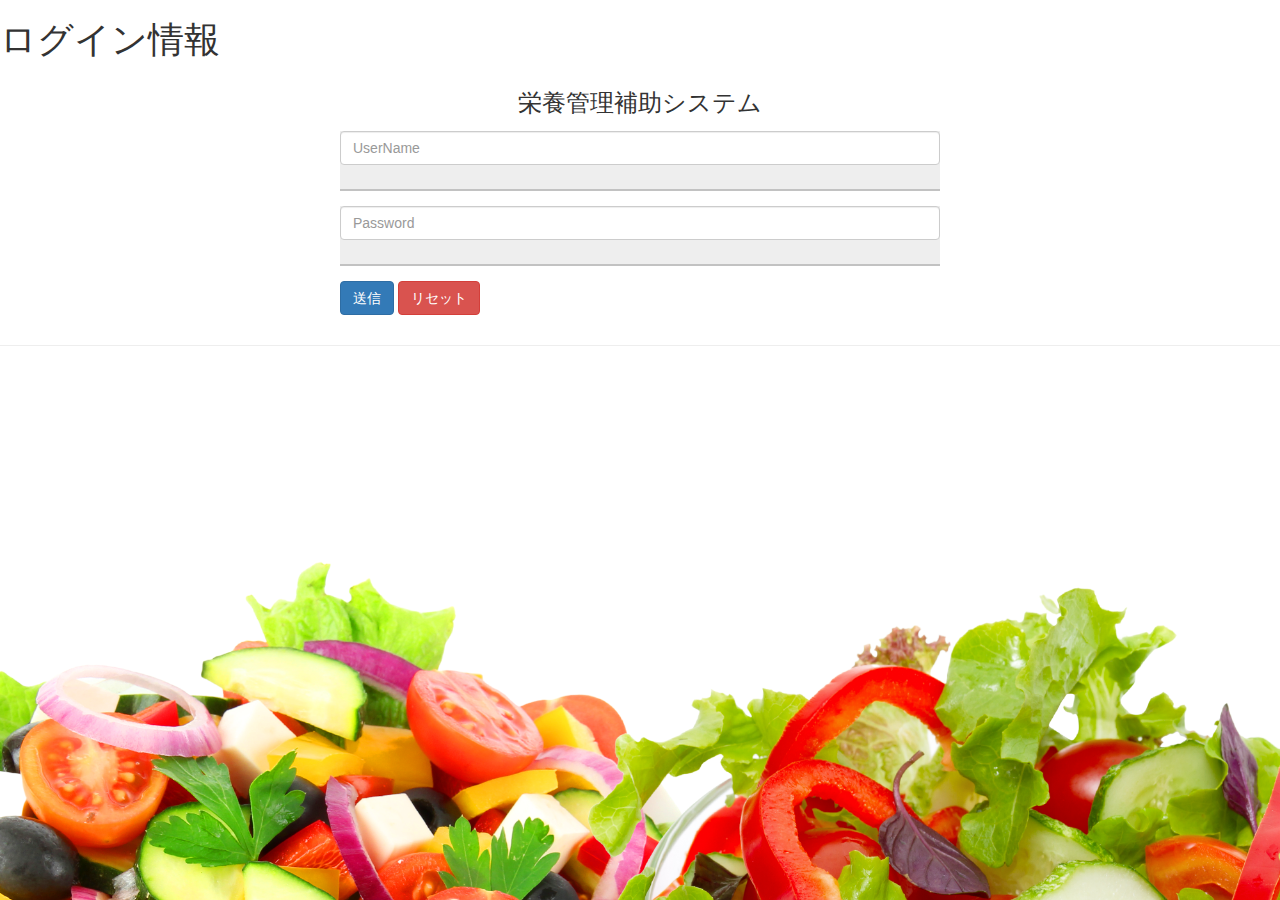
<file: login/index.html>
<!DOCTYPE HTML>
<html lang="ja">
<head>
<meta charset="utf-8" />
<meta name="viewport" content="width=device-width, initial-scale=1">
<title>ログイン</title>
<link rel="stylesheet" type="text/css" href="entry02.css">
<link rel="stylesheet" href="https://maxcdn.bootstrapcdn.com/bootstrap/3.3.0/css/bootstrap.min.css">
</head>
<body>
<h1>ログイン情報</h1>
<meta http-equiv="Content-Type" content="text/html; charset=UTF-8">
        <script
			  src="https://code.jquery.com/jquery-3.4.1.min.js"
			  integrity="sha256-CSXorXvZcTkaix6Yvo6HppcZGetbYMGWSFlBw8HfCJo="
              crossorigin="anonymous"></script>
		<script src="login_ajax.js">
        </script>
<div class = "frame">
  <div class="box0">

    <h3>栄養管理補助システム</h3>
  </div>
  
	<form action="login.php" method="POST" id="login">
		<div class="box1">
			<input name="name" class="form-control" id="username" placeholder="UserName">
                </div>
                <div class="box1">
			<input name="userpass" class="form-control" id="password" placeholder="Password">
                </div>
		<button type="submit" class="btn btn-primary" name="login">送信</button>
			<input type="reset" class = "btn btn-danger" value="リセット"><br />

	</form>
</div>
<hr>
<div id="result"></div>
<div id="debug"></div>
</div>
</body>
</html>
</file>
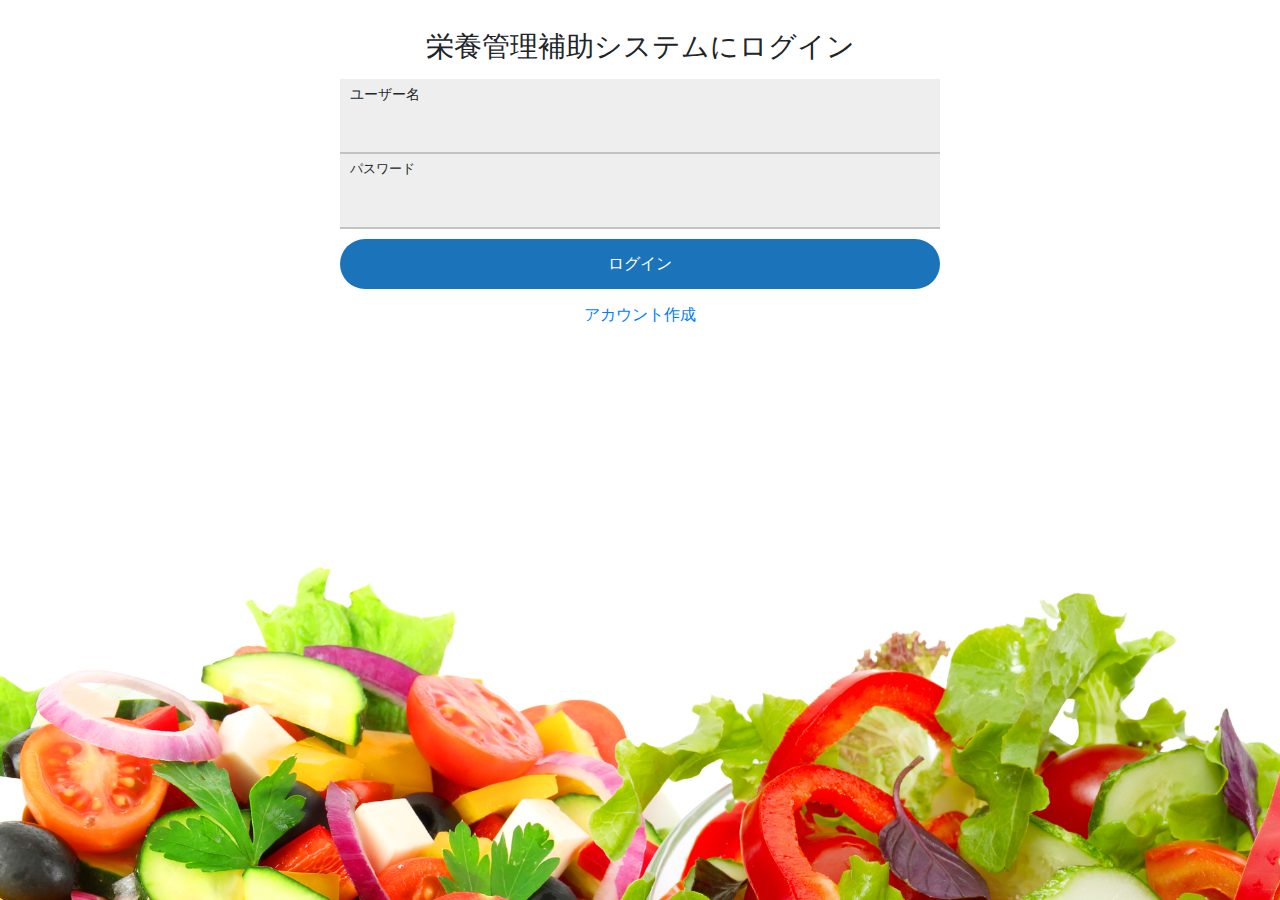
<file: login/login.html>
<!DOCTYPE html>
<head>
<link rel="stylesheet" href="https://stackpath.bootstrapcdn.com/bootstrap/4.3.1/css/bootstrap.min.css" integrity="sha384-ggOyR0iXCbMQv3Xipma34MD+dH/1fQ784/j6cY/iJTQUOhcWr7x9JvoRxT2MZw1T" crossorigin="anonymous">
<meta name="viewport" content="width=device-width, initial-scale=1, shrink-to-fit=no">
</head>
<body>
<link rel="stylesheet" type="text/css" href="entry02.css">


<title>ログイン画面</title>

<div class="frame">
  <div class="box0">
    
    <h3>栄養管理補助システムにログイン</h3>
  </div>
  <div class="box1">
    <label for="text1" id="l_text1">ユーザー名</label>
    <input id="text1" type="text">
  </div>
  <div class="box1">
    <label for="text2" id="l_text2">パスワード</label>
    <input id="text2" type="password">
  </div>
  <button class="btn1" type="submit">ログイン</button>

  <p>
    <br>
    <a href="signup.html">アカウント作成</a>
  </p>
</div>
<script src="https://code.jquery.com/jquery-3.3.1.slim.min.js" integrity="sha384-q8i/X+965DzO0rT7abK41JStQIAqVgRVzpbzo5smXKp4YfRvH+8abtTE1Pi6jizo" crossorigin="anonymous"></script>
<script src="https://cdnjs.cloudflare.com/ajax/libs/popper.js/1.14.7/umd/popper.min.js" integrity="sha384-UO2eT0CpHqdSJQ6hJty5KVphtPhzWj9WO1clHTMGa3JDZwrnQq4sF86dIHNDz0W1" crossorigin="anonymous"></script>
<script src="https://stackpath.bootstrapcdn.com/bootstrap/4.3.1/js/bootstrap.min.js" integrity="sha384-JjSmVgyd0p3pXB1rRibZUAYoIIy6OrQ6VrjIEaFf/nJGzIxFDsf4x0xIM+B07jRM" crossorigin="anonymous"></script>
</body>
</file>
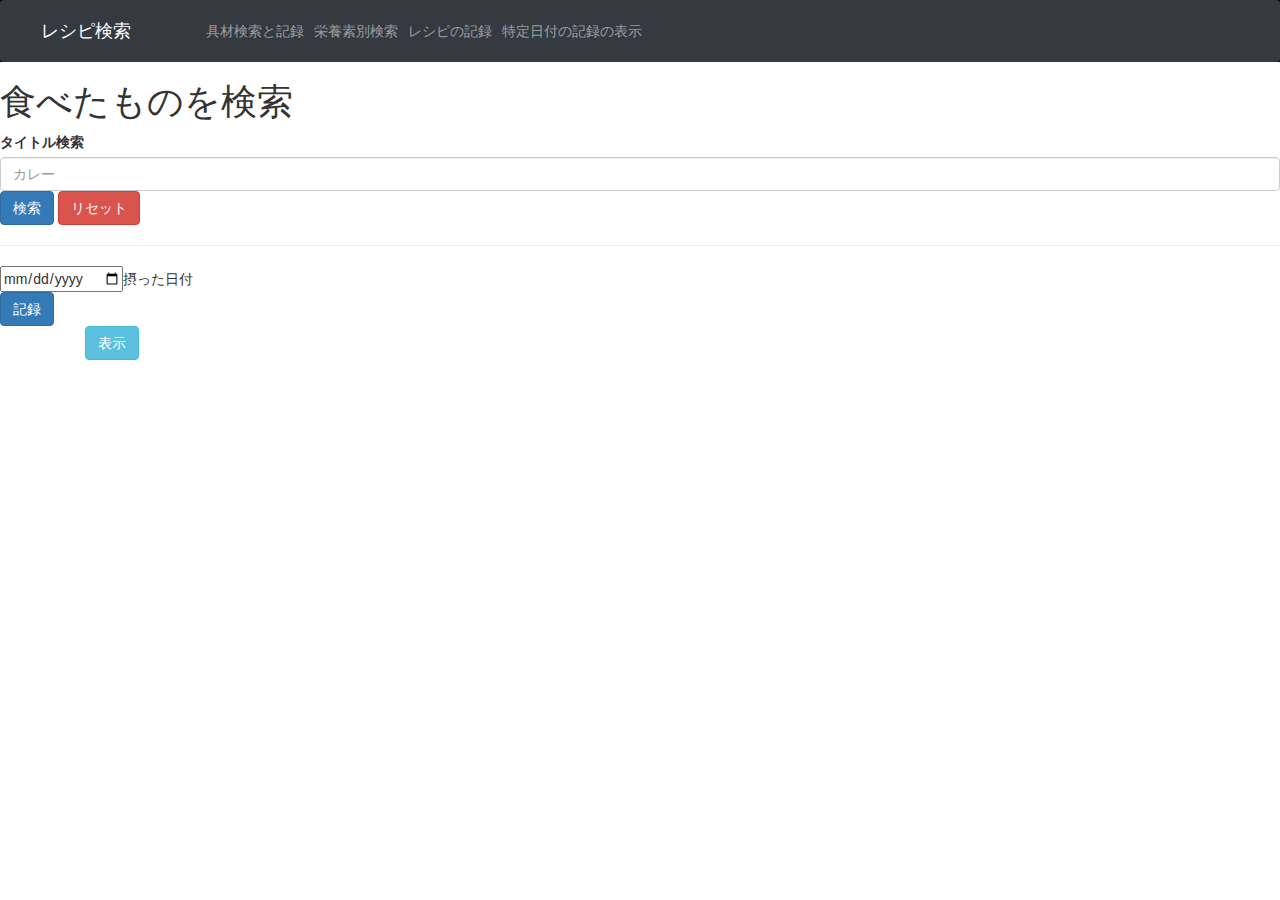
<file: record/recipe.html>
<!DOCTYPE HTML>
<html lang="ja">
<head>
<meta charset="utf-8" />
<meta name="viewport" content="width=device-width, initial-scale=1">
    <!-- BootstrapのCSS読み込み -->
    <link href="../css/bootstrap.min.css" rel="stylesheet">
    <!-- jQuery読み込み -->
    <script src="https://ajax.googleapis.com/ajax/libs/jquery/1.11.3/jquery.min.js"></script>
    <!-- BootstrapのJS読み込み -->
    <script src="../js/bootstrap.min.js"></script>

<title>料理の検索と記録</title>
<link rel="stylesheet" href="style.css">
<link rel="stylesheet" href="https://maxcdn.bootstrapcdn.com/bootstrap/3.3.0/css/bootstrap.min.css">
</head>
<body>
<header>
<nav class="navbar fixed-top navbar-expand-sm navbar-dark bg-dark">
  <a href="ex01.html" class="navbar-brand px-5">レシピ検索</a>
  <button class="navbar-toggler" type="button"
      data-toggle="collapse"
      data-target="#navmenu1"
      aria-controls="navmenu1"
      aria-expanded="false"
      aria-label="Toggle navigation">
    <span class="navbar-toggler-icon"></span>
  </button>
  <div class="collapse navbar-collapse justify-content-end py-2 px-5" id="navmenu1">
    <div class="navbar-nav">
      
      <a class="nav-item nav-link" href="ingredient.html">具材検索と記録</a>
      
      <a class="nav-item nav-link" href="sort/nutrium_sort.html">栄養素別検索</a>
      <a class="nav-item nav-link" href="record.html">レシピの記録</a>
      <a class="nav-item nav-link" href="../view/nutrium_prev/index.html">特定日付の記録の表示</a>
      
    </div>
  </div>
</nav>
</header>

<h1>食べたものを検索</h1>
<meta http-equiv="Content-Type" content="text/html; charset=UTF-8">
        <script
			  src="https://code.jquery.com/jquery-3.4.1.min.js"
			  integrity="sha256-CSXorXvZcTkaix6Yvo6HppcZGetbYMGWSFlBw8HfCJo="
              crossorigin="anonymous"></script>
        <script src="form_submit.js">
        </script>

	<form action="show_recipe_name.php" method="POST" id="search-r">
			<label for="InputName">タイトル検索</label>
			<input name="recipe_keyword" class="form-control" id="InputName" placeholder="カレー">
		<button type="submit" class="btn btn-primary" name="search">検索</button>
			<input type="reset" class = "btn btn-danger" value="リセット"><br />

	</form>
<hr>
<form action="eiyouka_record.php" method="POST" id="record">
<ul>
	<div id="result"></div>
</ul>
	<!--<input type="text" name="quantity" placeholder="1">人分※数字のみ<br>-->
	<input type="date" name="date">摂った日付<br>
<button type="submit" class="btn btn-primary" name="submit">記録</button>
</form>
<div id="debug"></div>
</div>
<div class = "container"><a class="btn btn-info" href="../view/index.html">表示</a></div>
</body>
</html>
</file>
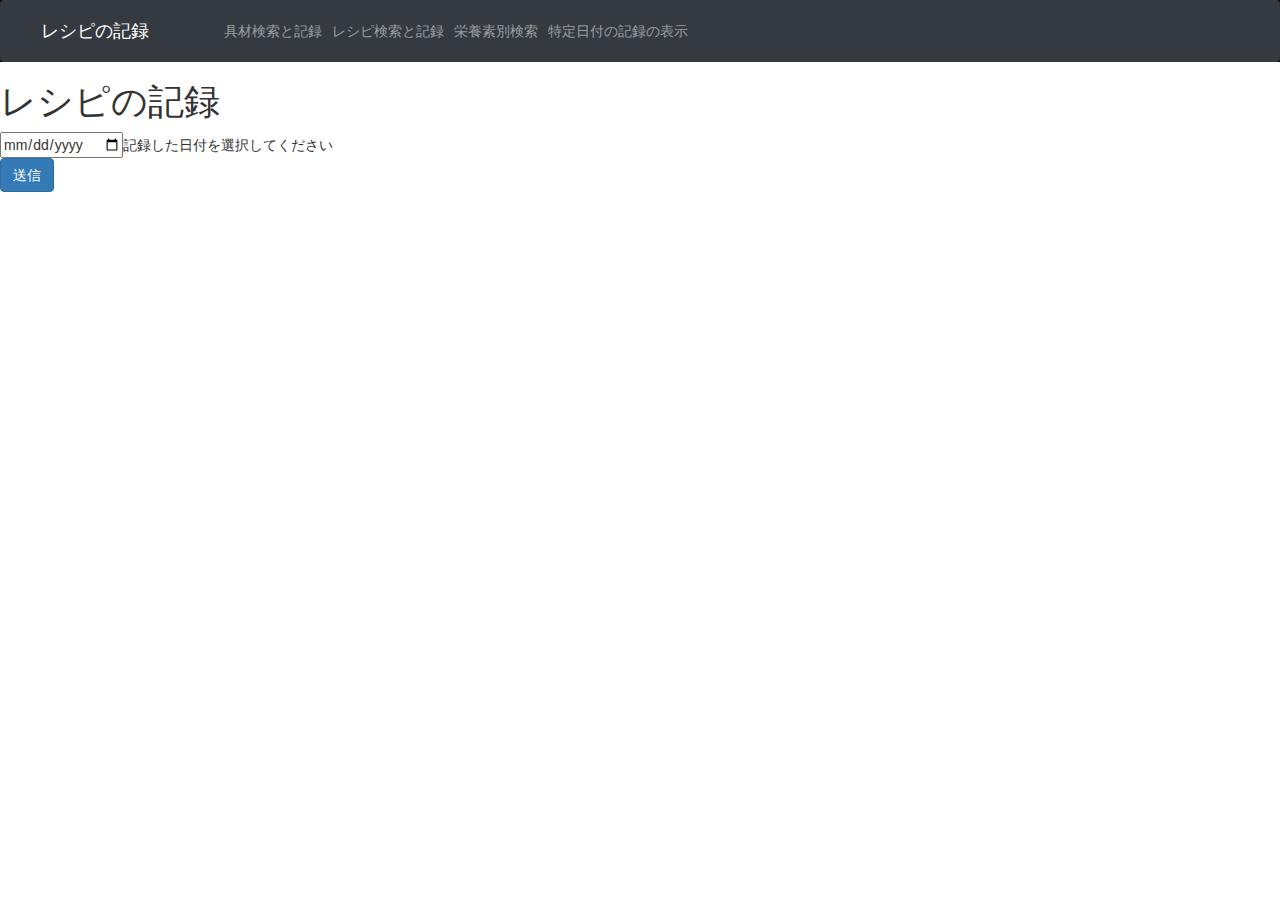
<file: record/record.html>
<!DOCTYPE HTML>
<html lang="ja">
<head>
<meta charset="utf-8" />
<meta name="viewport" content="width=device-width, initial-scale=1">
    <!-- BootstrapのCSS読み込み -->
    <link href="../css/bootstrap.min.css" rel="stylesheet">
    <!-- jQuery読み込み -->
    <script src="https://ajax.googleapis.com/ajax/libs/jquery/1.11.3/jquery.min.js"></script>
    <!-- BootstrapのJS読み込み -->
    <script src="../js/bootstrap.min.js"></script>

<title>料理の検索と記録</title>
<link rel="stylesheet" href="style.css">
<link rel="stylesheet" href="https://maxcdn.bootstrapcdn.com/bootstrap/3.3.0/css/bootstrap.min.css">
</head>
<body>
<header>
<nav class="navbar fixed-top navbar-expand-sm navbar-dark bg-dark">
  <a href="ex01.html" class="navbar-brand px-5">レシピの記録</a>
  <button class="navbar-toggler" type="button"
      data-toggle="collapse"
      data-target="#navmenu1"
      aria-controls="navmenu1"
      aria-expanded="false"
      aria-label="Toggle navigation">
    <span class="navbar-toggler-icon"></span>
  </button>
  <div class="collapse navbar-collapse justify-content-end py-2 px-5" id="navmenu1">
    <div class="navbar-nav">
      
      <a class="nav-item nav-link" href="ingredient.html">具材検索と記録</a>
            <a class="nav-item nav-link" href="recipe.html">レシピ検索と記録</a>
      <a class="nav-item nav-link" href="sort/nutrium_sort.html">栄養素別検索</a>
      
      <a class="nav-item nav-link" href="../view/nutrium_prev/index.html">特定日付の記録の表示</a>
    </div>
  </div>
</nav>
</header>

<h1>レシピの記録</h1>
<meta http-equiv="Content-Type" content="text/html; charset=UTF-8">
        <script
			  src="https://code.jquery.com/jquery-3.4.1.min.js"
			  integrity="sha256-CSXorXvZcTkaix6Yvo6HppcZGetbYMGWSFlBw8HfCJo="
              crossorigin="anonymous"></script>
        <script src="form_submit_record.js">
        </script>

	
<form action="recipe_record.php" method="POST" id="record">
<ul>
	<div id="debug"></div>
</ul>
		<input type="date" name="date">記録した日付を選択してください<br>
<input type="submit" class="btn btn-primary" value="送信"></form>
<div id="result"></div>
</body>
<form action="recipe_record_eiyouka.php" method="POST" id="reco">
</form>

</html>
</file>
<file: login/entry02.css>
.frame{
    width: 80%; 
    margin: 30px auto; 
    max-width: 600px; 
}
body {
  position: relative;
  width: 100%;
  min-height: 90vh;
  background: url(yasai01.png)
    center / cover;
}
img{
    width: 80px; 
    height: auto; 
}

.box0{
    text-align: center;
}

.box1{
    width: 100%; 
    height: 60px; 
    margin: 15px 0px; 
    background-color: #eee; 
    border-bottom: 2px solid #c2c2c2; 
}


#l_text1{
    display: block; 
    font-size: 14px; 
    padding: 5px 10px; 
}

#text1{
    font-size: 18px; 
    padding: 0 0 7px 10px; 
    width: 100%; 
    background-color: #eee; 
    border: none; 
    outline: none; 
    border-bottom: 2px solid #c2c2c2;
    box-sizing: border-box; 
}

#text1:focus{
    border-bottom: 2px solid #1B73BA; 
}

#l_text2{
    display: block; 
    font-size: 13px; 
    padding: 5px 10px; 
}

#text2{
    font-size: 18px;
    padding: 2px 0 7px 10px; 
    width: 100%; 
    background-color: #eee; 
    border: none; 
    outline: none; 
    border-bottom: 2px solid #c2c2c2; 
    box-sizing: border-box; 
}

#text2:focus{
    border-bottom: 2px solid #1B73BA; 
}


.btn1{
    position: relative; 
    width:100%; 
    height:50px; 
    top: 10px; 
    color:#fff; 
    border:none; 
    -webkit-border-radius: 25px;
       -moz-border-radius: 25px;
            border-radius: 25px; 
    background:#1B73BA; 
    display: block; 
    -webkit-appearance: none;
    outline: 0; 
    cursor: pointer; 
}
.btn1:hover{
    opacity: 0.8; 
}


a {
    text-decoration: none; 
}
a:hover{
    text-decoration: underline;
}

p {
    text-align: center;
}
</file>
<file: record/style.css>
﻿body{
 margin:0;
padding:0;
 background:#EEEEEE;
}

header{
 background:#000000;
}

h1{
 color:#ffffff;
}
.header-container{
 padding:30px 20px 10px 20px;
}

nav{
 background:#000000;
   position: fixed;
}

.nav-container{
 padding:0 20px 0 20px;

}

nav ul{
 display:flex;
 list-style:none;
 justify-content:space-between;
 margin:0 ;
 padding:20px 10px 0 10px;
}

nav li{
 flex:1 0 auto;
}
nav li a{
 display:block;
 padding:10px 20px;
 text-decoration:none;
 text-align:center;
 font-size:14px;
 color:#ffffff;
}

nav li a:hover{
 background:#34589e;
 border-radius:10px 10px 0 0;
}

footer{}
.footer-container{
 padding:20px;
 border-radius:0 0 10px 10px;
 background:#000000;
}

p{
 color:#000000;
}
div.container{
    display: block;
    margin-left: auto;
    margin-right: auto;
}

footer{}
.footer-container{
 padding:20px;
 boder-radius:0 0 10px 10px;
 background:#000000;
}

.box {
  margin         : auto;
  box-sizing     : border-box;
  background     : #fff; 
  border         : 1px solid #666;
  width          : 750px;
  max-height     : 3000px;
  animation: boxAnime 10s linear infinite alternate;
  display        : flex;
  flex-wrap      : wrap;
}
.box div {
  box-sizing     : border-box;           /* 罫線も含む長さ      */
  background     : #B0C4DE;              /* BOXの背景色         */
  border         : 2px solid #35557f;    /* 枠線の指定          */
  width          : 300px;                 /* サンプルBOXの幅     */
  height         : 530px;                 /* サンプルBOXの幅     */
  margin         : 0px;                  /* サンプルBOXの間     */

  /* ▼ FlexBoxの各ボックス均等自動幅 */
  flex-grow      : 1;                    /* 各BOXを均等に割当て */
}
</file>
